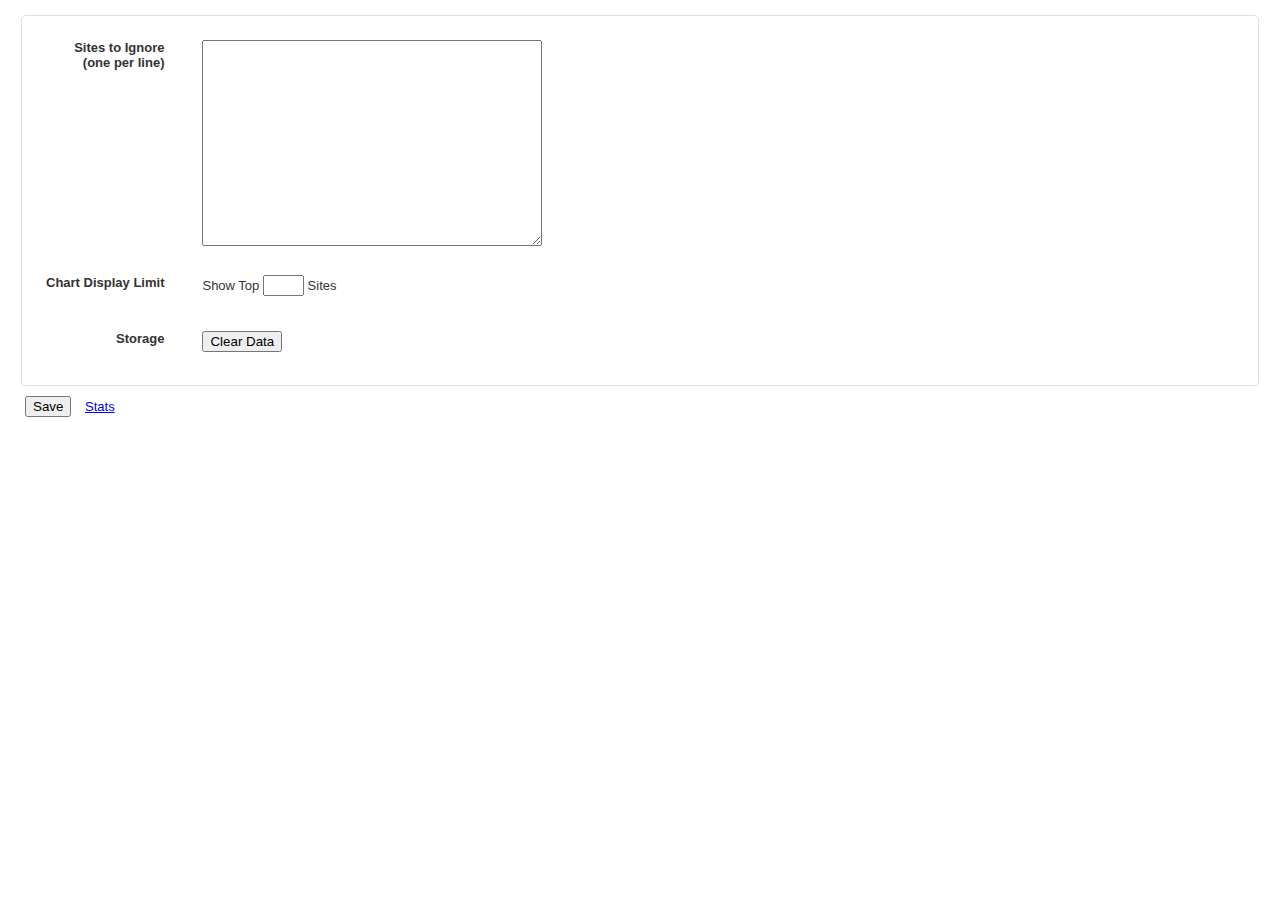
<file: options.html>
<!DOCTYPE html>
<html>
  <head>
    <title>Focii</title>
    <link rel="stylesheet" href="options.css" />
    <script src="options.js"></script>
    <meta http-equiv="Content-Security-Policy" content="default-src 'self'; script-src 'self' 'unsafe-inline'">
  </head>
  <body>
    <div class="bodyElements">

    </div>
    <div id="settings">
      <table>
        <tbody>
          <tr>
            <th>
              Sites to Ignore<br />
              (one per line)
            </th>
            <td><textarea id="blacklist"></textarea></td>
            <td id="blacklist-description" class="description">
              Focii will not track any sites you put on this list. Any
              existing data for sites on the list will be removed.
            </td>
          </tr>
          <tr>
            <th>Chart Display Limit</th>
            <td>
              <label>Show Top</label>
              <input id="chart_limit" type="text" size="2" maxlength="2" />
              <label>Sites</label>
            </td>
            <td id="limit-description" class="description">
              Sites below the limit will be grouped into the "Other" category.
            </td>
          </tr>
          <tr>
            <th>Storage</th>
            <td><button id="clear-data">Clear Data</button></td>
            <td id="storage-description" class="description">
              There is no way to recover your data once you delete it.
            </td>
          </tr>
        </tbody>
      </table>
    </div>
    <div id="footer">
      <button id="save-button">Save</button>
      <span id="status"></span>
      <a class="blyat" href="index.html">Stats</a>
    </div>
  </body>
</html>
</file>
<file: options.css>
body {
  margin: 15px;
  font-family: helvetica, arial, sans-serif;
  font-size: 13px;
}

#header {
  padding: 1em;
  padding-bottom: 2em;
}

#info {
  float: right;
}

#info span {
  margin-bottom: 10px;
  float: right;
}

#header h1 {
  display: inline;
  font-size: 156%;
  padding-bottom: 43px;
  padding-left: 75px;
  padding-top: 30px;
  background: url(icon_128.png) no-repeat;
  background-size: 50px;
  background-position: 1px 18px;
}

#settings {
  margin: 6px 6px 0 6px;
  padding: 10px;
  color: #333;
  border: 1px solid #dedede;
  border-radius: 5px 5px;
}

#settings table {
  font-size: 13px;
}

th,
td {
  vertical-align: top;
}

th {
  text-align: right;
  font-weight: bold;
  white-space: nowrap;
  padding: 12px 24px 12px 12px;
}

td {
  padding: 12px;
}

.description {
  visibility: hidden;
  width: 20em;
  font-style: italic;
  color: #777;
}

#blacklist {
  height: 15em;
  width: 25em;
}

#footer {
  margin: 10px;
}

#status {
  margin-left: 10px;
}

.success {
  color: green;
}
</file>
